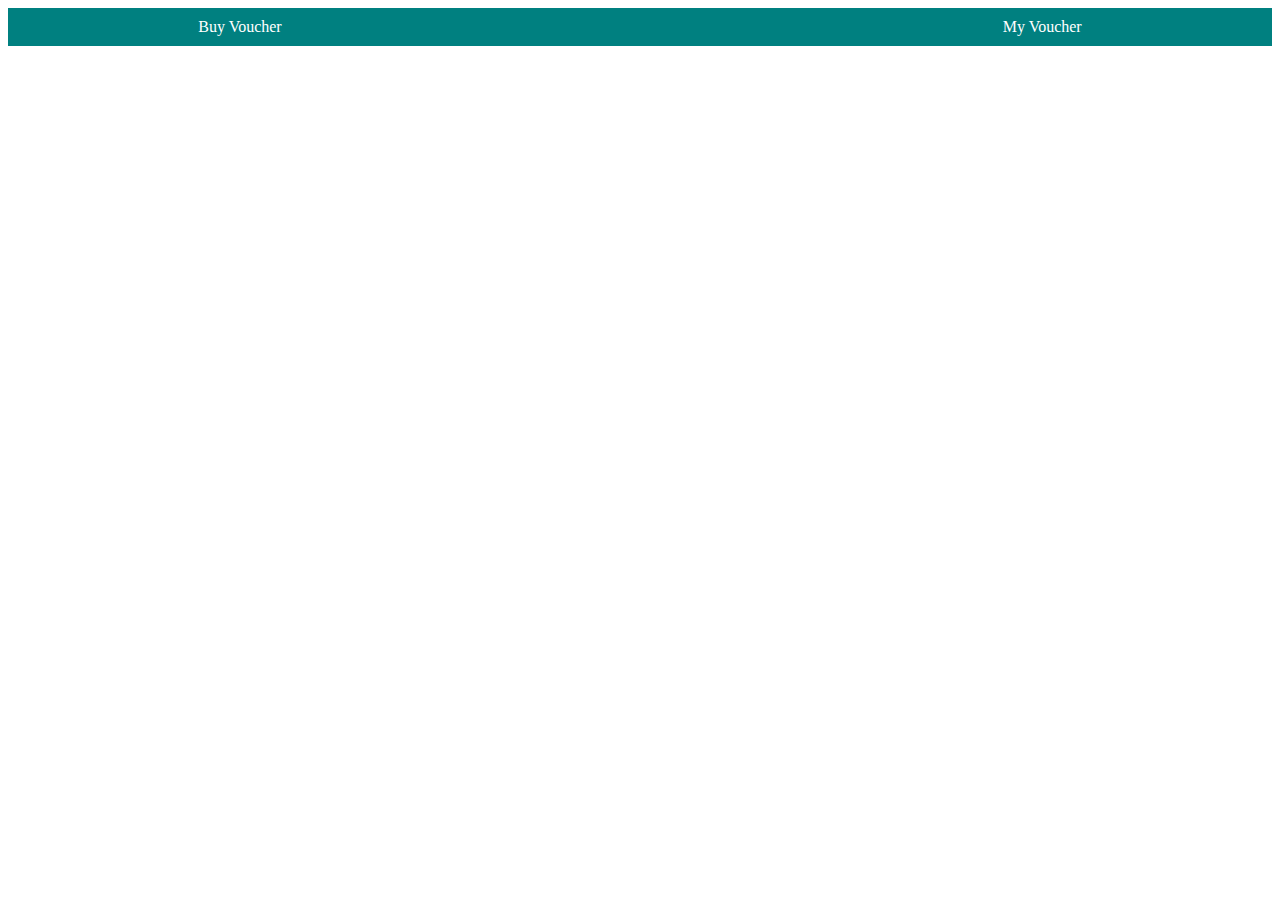
<file: unit3_c2/purchase.html>
<!DOCTYPE html>
<html lang="en">
  <head>
    <meta charset="UTF-8" />
    <meta http-equiv="X-UA-Compatible" content="IE=edge" />
    <meta name="viewport" content="width=device-width, initial-scale=1.0" />
    <title>Purchases</title>
    <link rel="stylesheet" href="styles/purchase.css">
  </head>
  <body>
    <!-- Wallet balence id:- "wallet_balance" (only number). -->

    <!-- - All the purchased voucher will be appended in div with id as "purchased_vouchers".

  - The remaining balance will show on the page inside h3 tag with id as "balance" -->

  <div id="navbar">
     
     <div>Buy Voucher</div>
     
     <div wallet_balance></div>
     <div><a href="voucher.html"></a> My Voucher</div>
       
  </div>

  <div id="purchased_vouchers"></div>
  </body>
</html>

<script src="scripts/purchase.js"></script>
</file>
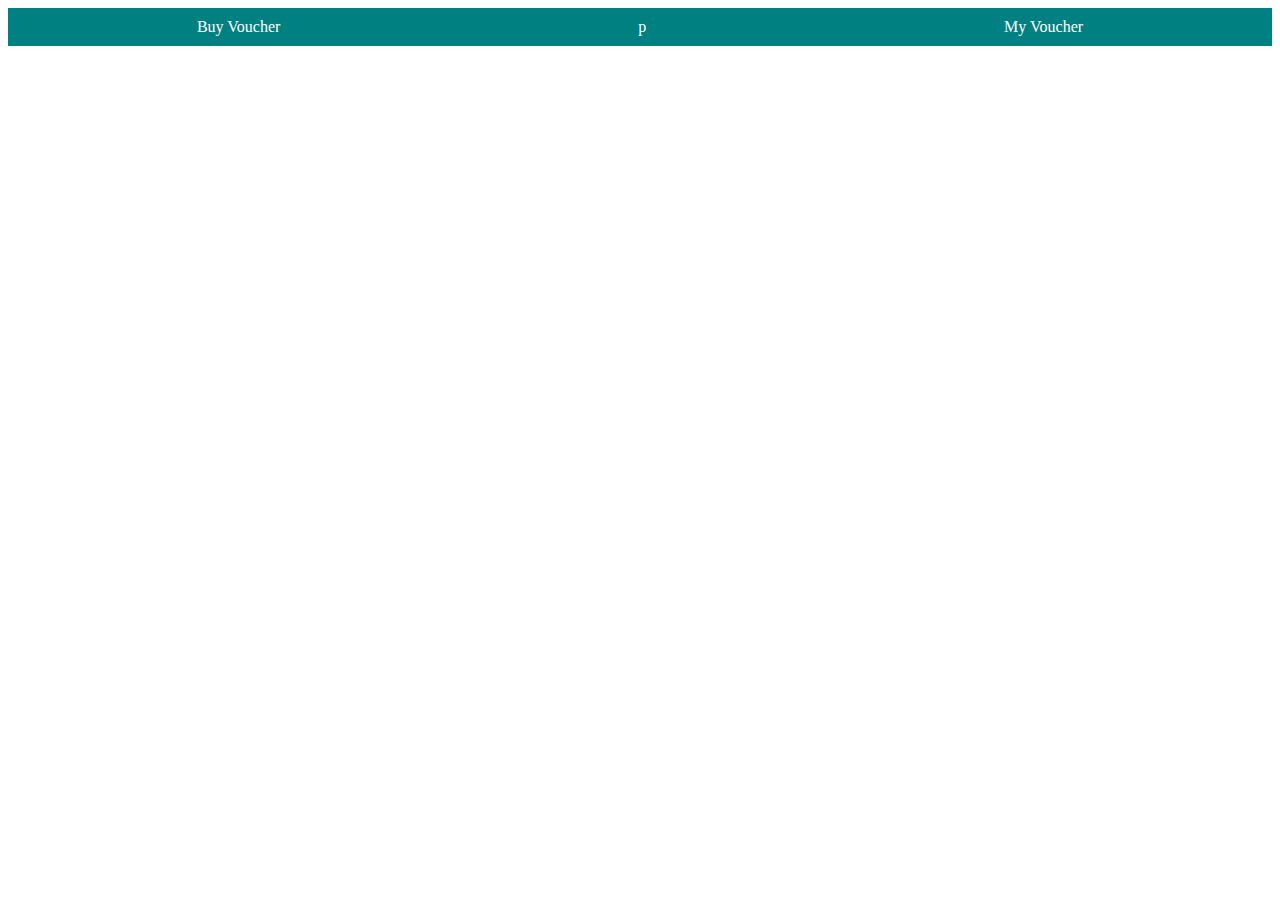
<file: unit3_c2/voucher.html>
<!DOCTYPE html>
<html lang="en">
  <head>
    <meta charset="UTF-8" />
    <meta http-equiv="X-UA-Compatible" content="IE=edge" />
    <meta name="viewport" content="width=device-width, initial-scale=1.0" />

    <title>Document</title>

    <link rel="stylesheet" href="styles/voucher.css">
  </head>
  <body>
    <!-- Wallet balence id:- "wallet_balance" (only number). -->
    <!-- - The voucher card will have class :- "voucher".
  - All the vouchers will be appended inside div with id "voucher_list".
  - Buy button will have class:- "buy_voucher"
  - All the purchased voucher will be stored with key :- "purchase". -->

  <div id="navbar">
     
    <div>Buy Voucher</div>
    
    <div wallet_balance>p</div>
    <div><a href="voucher.html"></a> My Voucher</div>
      
 </div>

 <div id="voucher_list"></div>
 </body>
</html>

<script src="scripts/voucher.js"></script>
</file>
<file: unit3_c2/styles/purchase.css>
#navbar{

    display: flex;
    justify-content: space-around;
    padding: 10px;
    background-color: teal;
    color: white;
}
</file>
<file: unit3_c2/styles/voucher.css>
#navbar{

    display: flex;
    justify-content: space-around;
    padding: 10px;
    background-color: teal;
    color: white;
}
</file>
